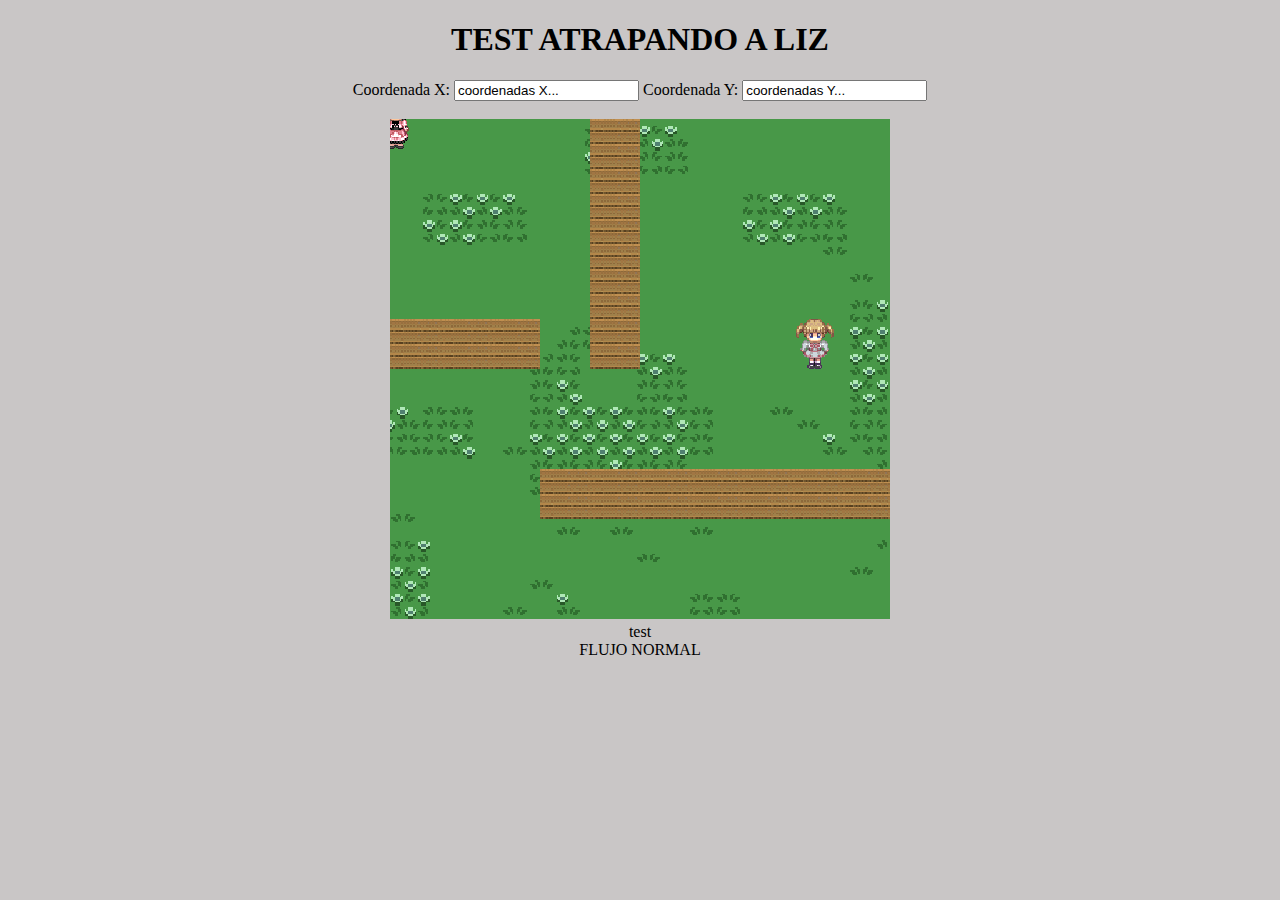
<file: index.html>
<!-- COMPATIBILIDAD HTML 5 -->
<!DOCTYPE html>
<html>
<head>
	<!-- CONFIGURAR LA CODIFICACION-->
	<meta charset="utf-8" />
	<title>My title</title>
		<!-- LLAMADO A LA FUNCION JAVA SCRIPT-->
	<script type="text/javascript" src="js/juego01Controller.js">
		
	<!-- LLAMADO AL ESTILO DE LA APLICACION WEB -->		
	<link rel="stylesheet" type="text/css" href="css/styleJuego01.css">
	</script>

    <style type="text/css">
		body
		{
		    background: #C9C6C6;
		    text-align: center;
		}
    </style>
</head>


<!-- CUERPO DEL DOCUMENTO -->
<body>
 <HEADER>
 	<NAV>
 		
 	</NAV>

	 	<div>
	 		<h1>TEST ATRAPANDO A LIZ</h1>
	 	</div>

 </HEADER>

<div>Coordenada X:
	<input type="text" id="txtX" value=""/>
	Coordenada Y:
	<input type="text" id="txtY" value=""/></div>
	</br>
<!-- SECCION  DONDE IRA EL MODULO DE CANVAS  -->
<canvas id="moduloCanvas" width="500" height="500"></canvas>

<div id="moduloCoordenadas">

</div>

	
</body>

<!-- bloque de ejecucion para el cargado completo del documento y la ejecucion de la funcion javaScript-->
<script type="text/javascript">
	juego01voidMain();
</script>

</html>
</file>
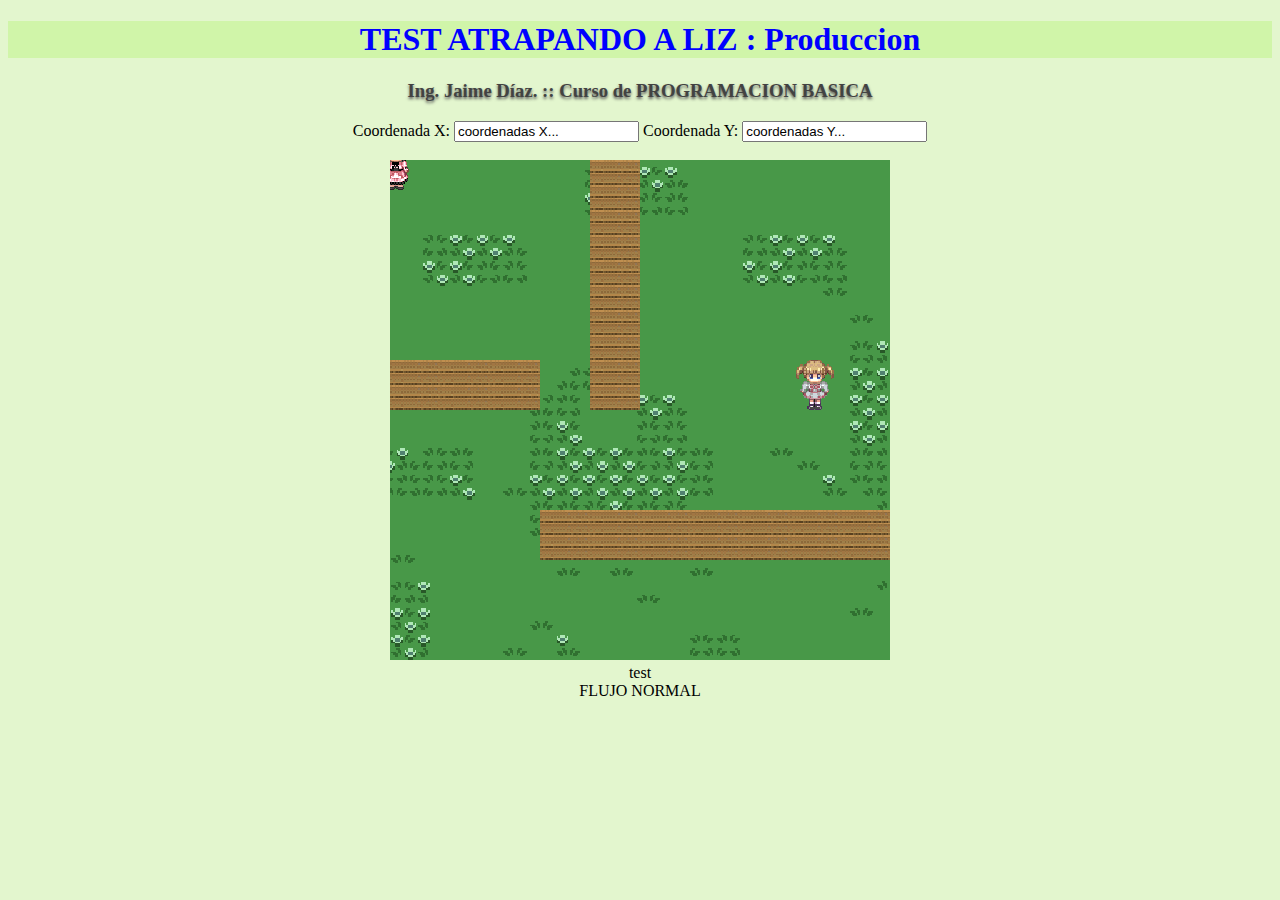
<file: indexGame.html>
<!-- COMPATIBILIDAD HTML 5 -->
<!DOCTYPE html>
<html>
<head>
	<!-- CONFIGURAR LA CODIFICACION-->
	<meta charset="utf-8" />
	<title>My title</title>

	<link rel="stylesheet" href="css/styleJuego01.css">

		<!-- LLAMADO A LA FUNCION JAVA SCRIPT-->
	<script type="text/javascript" src="js/juego01Controller.js">
	</script>


</head>

<!-- CUERPO DEL DOCUMENTO -->
<body>
 <!-- SEMANTICA HTML5 -->
 <HEADER>
 	<NAV>
 		
 	</NAV>

	 	<div>
	 		<h1>TEST ATRAPANDO A LIZ :  Produccion</h1>
	 	</div>

	 	<h3>Ing. Jaime Díaz.  ::  Curso de PROGRAMACION BASICA</h3>
 </HEADER>

<div>

	Coordenada X:
	<input type="text" id="txtX" value=""/>
	Coordenada Y:

	<input type="text" id="txtY" value=""/></div>
	</br>
<!-- SECCION  DONDE IRA EL MODULO DE CANVAS  -->
<canvas id="moduloCanvas" width="500" height="500"></canvas>

<div id="moduloCoordenadas">

</div>

	
</body>

<!-- bloque de ejecucion para el cargado completo del documento y la ejecucion de la funcion javaScript-->
<script type="text/javascript">
	juego01voidMain();
</script>

</html>
</file>
<file: css/styleJuego01.css>
/*
ESTILOS DEL JUEGO

body:   #E3F6CE;
*/

body
{		
    background: #E3F6CE;
    text-align: center;
}

h1 {
	color: blue;
	background-color: #D0F5A9;

}

h2 {
	color : #424242;
	background-color: #D0F5A9;
}
h3{
	color: #424242;
	background-color: ;
	text-shadow: 0px 2px 3px #555;
}

#objetoCanvas1 {
	text-align: right;
}
</file>
